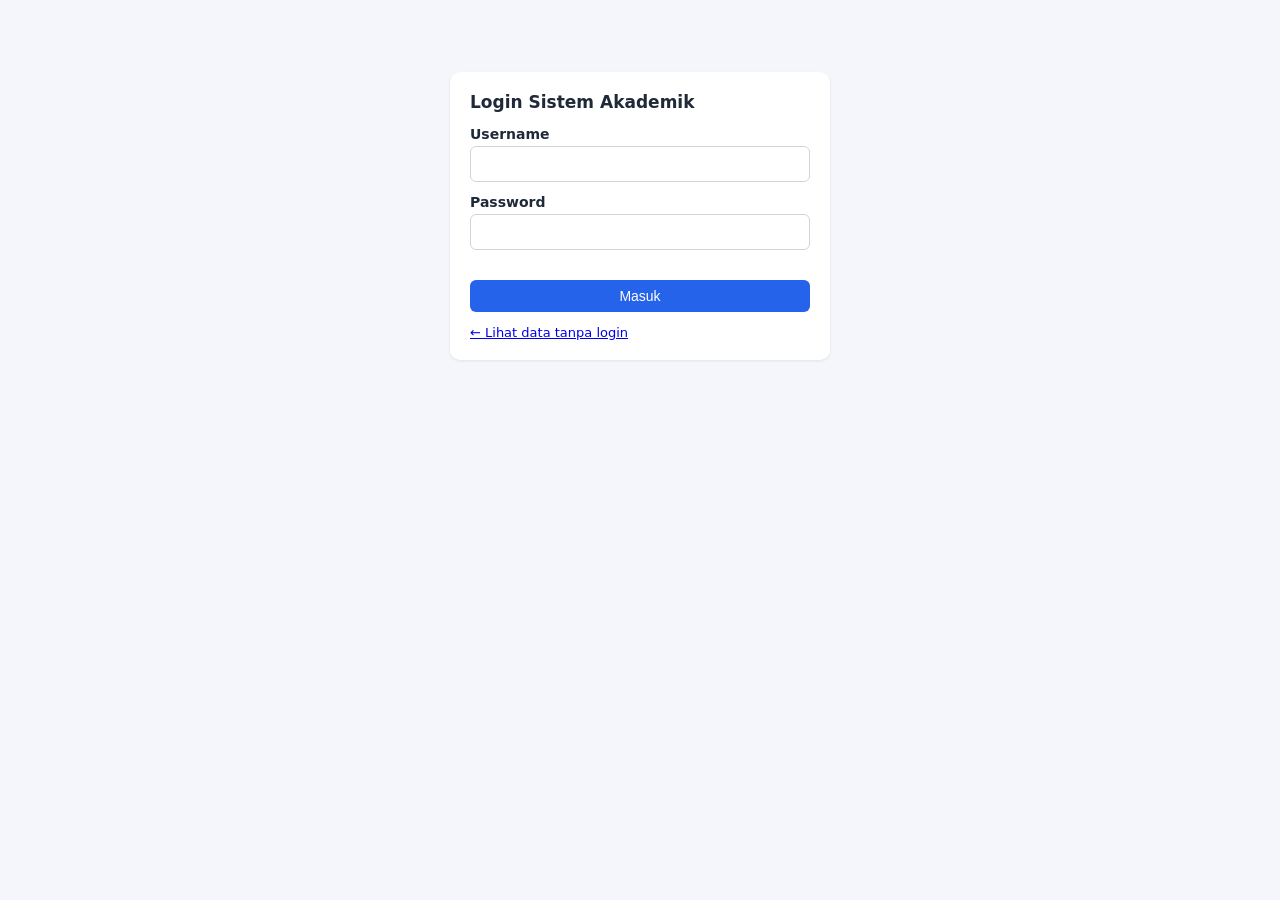
<file: acara25/public/views/dashboard.html>
<!DOCTYPE html>
<html lang="id">
<head>
  <meta charset="UTF-8">
  <meta name="viewport" content="width=device-width, initial-scale=1">
  <title>Dashboard</title>
  <link rel="stylesheet" href="style.css">
</head>
<body>
  <header class="bar">
    <h1>Dashboard Sistem Akademik</h1>
    <div><span class="who" id="info-user"></span> <button class="btn sec sm" id="btn-logout">Logout</button></div>
  </header>
  <main>
    <section class="card">
      <h2>Ringkasan</h2>
      <div class="stat"><div class="box"><b id="total-mahasiswa">-</b>Total Mahasiswa</div></div>
    </section>
    <section class="card">
      <div class="toolbar">
        <h2 style="margin:0">Data Mahasiswa</h2>
        <button class="btn" id="btn-tambah">+ Tambah</button>
      </div>
      <table id="tabel-mahasiswa">
        <thead><tr><th>NIM</th><th>Nama</th><th>Program Studi</th><th class="kolom-aksi">Aksi</th></tr></thead>
        <tbody></tbody>
      </table>
    </section>
  </main>
  <div id="toast-area"></div>
  <script src="common.js"></script>
  <script src="dashboard.js"></script>
</body>
</html>
</file>
<file: acara25/public/views/style.css>
:root { --bg:#f4f6fb; --card:#fff; --ink:#1f2937; --muted:#6b7280; --primary:#2563eb; --primary-d:#1d4ed8; --danger:#dc2626; --ok:#16a34a; --line:#e5e7eb; }
* { box-sizing: border-box; }
body { margin:0; font-family: "Segoe UI", system-ui, sans-serif; background:var(--bg); color:var(--ink); }
header.bar { background:var(--primary); color:#fff; padding:14px 24px; display:flex; align-items:center; justify-content:space-between; gap:12px; flex-wrap:wrap; }
header.bar h1 { font-size:18px; margin:0; }
header.bar .who { font-size:14px; opacity:.9; }
main { max-width:960px; margin:24px auto; padding:0 16px; }
.card { background:var(--card); border-radius:10px; box-shadow:0 1px 3px rgba(0,0,0,.08); padding:20px; margin-bottom:20px; }
.card h2 { margin:0 0 14px; font-size:17px; }
table { width:100%; border-collapse:collapse; font-size:14px; }
th, td { text-align:left; padding:10px 12px; border-bottom:1px solid var(--line); }
th { background:#f9fafb; font-weight:600; }
td.status { text-align:center; color:var(--muted); padding:22px; }
img.foto { width:44px; height:44px; object-fit:cover; border-radius:50%; background:#e5e7eb; }
.btn { display:inline-block; border:0; background:var(--primary); color:#fff; padding:8px 14px; border-radius:6px; font-size:14px; cursor:pointer; text-decoration:none; }
.btn:hover { background:var(--primary-d); }
.btn.sec { background:#6b7280; } .btn.warn { background:#d97706; } .btn.danger { background:var(--danger); }
.btn.sm { padding:5px 10px; font-size:13px; }
.stat { display:flex; gap:16px; flex-wrap:wrap; }
.stat .box { flex:1; min-width:160px; background:#eff6ff; border-radius:8px; padding:14px 16px; }
.stat .box b { display:block; font-size:28px; color:var(--primary); }
label { display:block; font-size:14px; margin:12px 0 4px; font-weight:600; }
input[type=text], input[type=password], input[type=file] { width:100%; padding:9px 10px; border:1px solid #d1d5db; border-radius:6px; font-size:14px; }
.err { color:var(--danger); font-size:13px; min-height:16px; margin-top:4px; }
.login-box { max-width:380px; margin:8vh auto; }
.toolbar { display:flex; justify-content:space-between; align-items:center; margin-bottom:12px; gap:8px; flex-wrap:wrap; }
#toast-area { position:fixed; bottom:16px; right:16px; display:flex; flex-direction:column; gap:8px; z-index:50; }
.toast { padding:11px 16px; border-radius:8px; color:#fff; font-size:14px; box-shadow:0 4px 12px rgba(0,0,0,.2); }
.toast.ok { background:var(--ok); } .toast.fail { background:var(--danger); }
</file>
<file: acara26/public/views/style.css>
:root { --bg:#f4f6fb; --card:#fff; --ink:#1f2937; --muted:#6b7280; --primary:#2563eb; --primary-d:#1d4ed8; --danger:#dc2626; --ok:#16a34a; --line:#e5e7eb; }
* { box-sizing: border-box; }
body { margin:0; font-family: "Segoe UI", system-ui, sans-serif; background:var(--bg); color:var(--ink); }
header.bar { background:var(--primary); color:#fff; padding:14px 24px; display:flex; align-items:center; justify-content:space-between; gap:12px; flex-wrap:wrap; }
header.bar h1 { font-size:18px; margin:0; }
header.bar .who { font-size:14px; opacity:.9; }
main { max-width:960px; margin:24px auto; padding:0 16px; }
.card { background:var(--card); border-radius:10px; box-shadow:0 1px 3px rgba(0,0,0,.08); padding:20px; margin-bottom:20px; }
.card h2 { margin:0 0 14px; font-size:17px; }
table { width:100%; border-collapse:collapse; font-size:14px; }
th, td { text-align:left; padding:10px 12px; border-bottom:1px solid var(--line); }
th { background:#f9fafb; font-weight:600; }
td.status { text-align:center; color:var(--muted); padding:22px; }
img.foto { width:44px; height:44px; object-fit:cover; border-radius:50%; background:#e5e7eb; }
.btn { display:inline-block; border:0; background:var(--primary); color:#fff; padding:8px 14px; border-radius:6px; font-size:14px; cursor:pointer; text-decoration:none; }
.btn:hover { background:var(--primary-d); }
.btn.sec { background:#6b7280; } .btn.warn { background:#d97706; } .btn.danger { background:var(--danger); }
.btn.sm { padding:5px 10px; font-size:13px; }
.stat { display:flex; gap:16px; flex-wrap:wrap; }
.stat .box { flex:1; min-width:160px; background:#eff6ff; border-radius:8px; padding:14px 16px; }
.stat .box b { display:block; font-size:28px; color:var(--primary); }
label { display:block; font-size:14px; margin:12px 0 4px; font-weight:600; }
input[type=text], input[type=password], input[type=file] { width:100%; padding:9px 10px; border:1px solid #d1d5db; border-radius:6px; font-size:14px; }
.err { color:var(--danger); font-size:13px; min-height:16px; margin-top:4px; }
.login-box { max-width:380px; margin:8vh auto; }
.toolbar { display:flex; justify-content:space-between; align-items:center; margin-bottom:12px; gap:8px; flex-wrap:wrap; }
#toast-area { position:fixed; bottom:16px; right:16px; display:flex; flex-direction:column; gap:8px; z-index:50; }
.toast { padding:11px 16px; border-radius:8px; color:#fff; font-size:14px; box-shadow:0 4px 12px rgba(0,0,0,.2); }
.toast.ok { background:var(--ok); } .toast.fail { background:var(--danger); }
dialog { border:0; border-radius:10px; padding:22px; width:min(420px, 92vw); box-shadow:0 10px 30px rgba(0,0,0,.3); }
dialog::backdrop { background:rgba(0,0,0,.4); }
dialog h2 { margin:0 0 6px; font-size:17px; }
</file>
<file: acara27/public/views/style.css>
:root { --bg:#f4f6fb; --card:#fff; --ink:#1f2937; --muted:#6b7280; --primary:#2563eb; --primary-d:#1d4ed8; --danger:#dc2626; --ok:#16a34a; --line:#e5e7eb; }
* { box-sizing: border-box; }
body { margin:0; font-family: "Segoe UI", system-ui, sans-serif; background:var(--bg); color:var(--ink); }
header.bar { background:var(--primary); color:#fff; padding:14px 24px; display:flex; align-items:center; justify-content:space-between; gap:12px; flex-wrap:wrap; }
header.bar h1 { font-size:18px; margin:0; }
header.bar .who { font-size:14px; opacity:.9; }
main { max-width:960px; margin:24px auto; padding:0 16px; }
.card { background:var(--card); border-radius:10px; box-shadow:0 1px 3px rgba(0,0,0,.08); padding:20px; margin-bottom:20px; }
.card h2 { margin:0 0 14px; font-size:17px; }
table { width:100%; border-collapse:collapse; font-size:14px; }
th, td { text-align:left; padding:10px 12px; border-bottom:1px solid var(--line); }
th { background:#f9fafb; font-weight:600; }
td.status { text-align:center; color:var(--muted); padding:22px; }
img.foto { width:44px; height:44px; object-fit:cover; border-radius:50%; background:#e5e7eb; }
.btn { display:inline-block; border:0; background:var(--primary); color:#fff; padding:8px 14px; border-radius:6px; font-size:14px; cursor:pointer; text-decoration:none; }
.btn:hover { background:var(--primary-d); }
.btn.sec { background:#6b7280; } .btn.warn { background:#d97706; } .btn.danger { background:var(--danger); }
.btn.sm { padding:5px 10px; font-size:13px; }
.stat { display:flex; gap:16px; flex-wrap:wrap; }
.stat .box { flex:1; min-width:160px; background:#eff6ff; border-radius:8px; padding:14px 16px; }
.stat .box b { display:block; font-size:28px; color:var(--primary); }
label { display:block; font-size:14px; margin:12px 0 4px; font-weight:600; }
input[type=text], input[type=password], input[type=file] { width:100%; padding:9px 10px; border:1px solid #d1d5db; border-radius:6px; font-size:14px; }
.err { color:var(--danger); font-size:13px; min-height:16px; margin-top:4px; }
.login-box { max-width:380px; margin:8vh auto; }
.toolbar { display:flex; justify-content:space-between; align-items:center; margin-bottom:12px; gap:8px; flex-wrap:wrap; }
#toast-area { position:fixed; bottom:16px; right:16px; display:flex; flex-direction:column; gap:8px; z-index:50; }
.toast { padding:11px 16px; border-radius:8px; color:#fff; font-size:14px; box-shadow:0 4px 12px rgba(0,0,0,.2); }
.toast.ok { background:var(--ok); } .toast.fail { background:var(--danger); }
dialog { border:0; border-radius:10px; padding:22px; width:min(420px, 92vw); box-shadow:0 10px 30px rgba(0,0,0,.3); }
dialog::backdrop { background:rgba(0,0,0,.4); }
dialog h2 { margin:0 0 6px; font-size:17px; }
</file>
